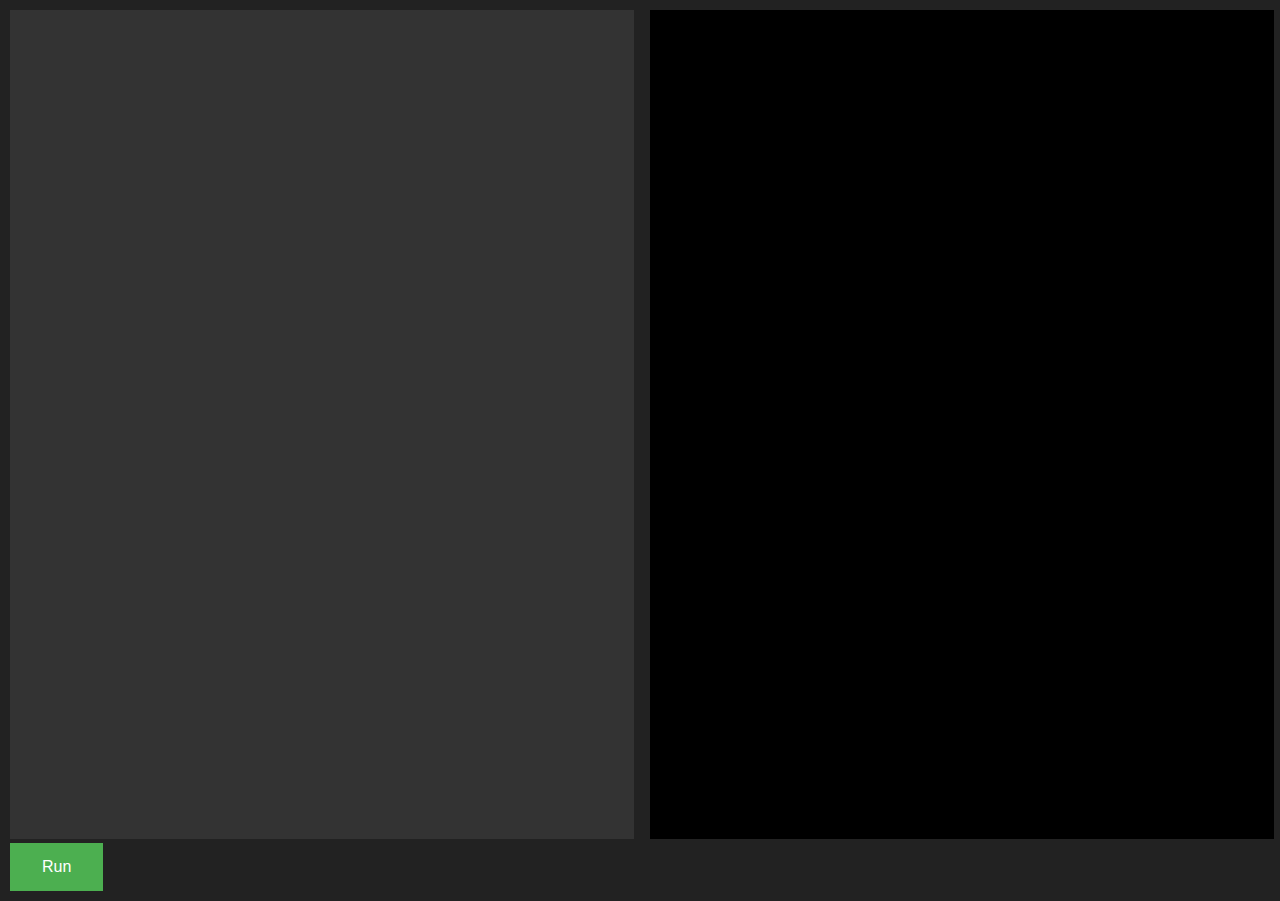
<file: index.html>
<!DOCTYPE html>
<html lang="en">
  <head>
    <meta charset="utf-8">
    <title>Prolang</title>
    <link rel="stylesheet" href="style.css">
  </head>
  <body>
    <div>
        <textarea id="file" rows=55></textarea>
        <button onclick="run()">Run</button>
    </div>
    <div>
        <textarea id="terminal" rows=55></textarea>
    </div>
    <script src="fast-parse.js"></script>
    <script src="lexer.js"></script>
    <script src="parser.js"></script>
    <script src="interpreter.js"></script>
    <script src="script.js"></script>
  </body>
</html>
</file>
<file: style.css>
body {
    background-color: #222;
    display: flex;
    margin: 0;
}

button {
    background-color: #4CAF50; /* Green */
    border: none;
    color: white;
    padding: 15px 32px;
    text-align: center;
    text-decoration: none;
    display: inline-block;
    font-size: 16px;
}

div {
    margin: 10px;
    width: 50%;
}

textarea {
    background-color: #333;
    border: 0px;
    color: #FFF;
    outline: none;
    overflow: auto;
    resize: none;
    width: 100%;
}

#terminal {
    background-color: #000;
}
</file>
